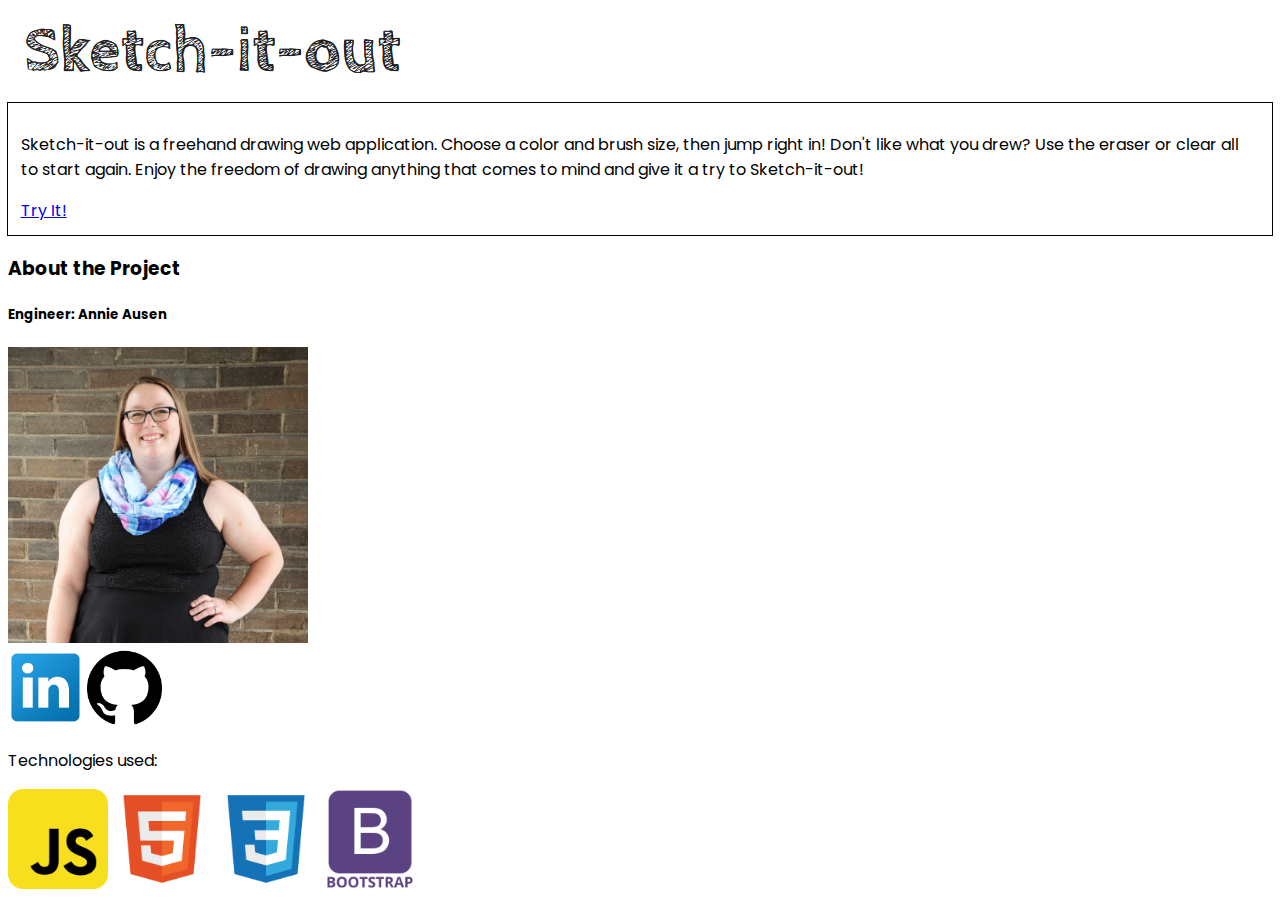
<file: index.html>
<!DOCTYPE html>
<html lang="en">
    <head>
        <meta charset="utf-8">
        <meta name="viewport" content="width=device-width">
        <title>Sketch-it-out</title>
        <!-- Google font for h1-->
        <link rel="preconnect" href="https://fonts.googleapis.com">
        <link rel="preconnect" href="https://fonts.gstatic.com" crossorigin>
        <link href="https://fonts.googleapis.com/css2?family=Cabin+Sketch:wght@700&display=swap" rel="stylesheet"> 
        <!--Google font body -->
        <link rel="preconnect" href="https://fonts.googleapis.com">
        <link rel="preconnect" href="https://fonts.gstatic.com" crossorigin>
        <link href="https://fonts.googleapis.com/css2?family=Cabin+Sketch:wght@700&family=Poppins:wght@500&display=swap" rel="stylesheet"> 
        <!-- Bootstrap -->
        <link href="https://cdn.jsdelivr.net/npm/bootstrap@5.1.3/dist/css/bootstrap.min.css" rel="stylesheet" integrity="sha384-1BmE4kWBq78iYhFldvKuhfTAU6auU8tT94WrHftjDbrCEXSU1oBoqyl2QvZ6jIW3" crossorigin="anonymous">

        <!--My CSS -->
        <link href="style.css" rel="stylesheet">
    </head>
    <body>
        <div class="logo">
            <img src="img/logo.PNG" alt="Sketch-it-out logo">
        </div>
        
        <div class="description justifty-content-center container-md">
            <p>Sketch-it-out is a freehand drawing web application. Choose a color 
            and brush size, then jump right in! Don't like what you drew? 
            Use the eraser or clear all to start again. Enjoy the freedom
            of drawing anything that comes to mind and give it a try to Sketch-it-out!</p>
            <div class="text-center">
                <a class="btn btn-primary" href="drawing.html" role="button">Try It!</a>
            </div>
            
        </div>

        

        <div class="container-fluid">
            <div class="row align-items-center">
                <div class="about col-6 text-center">
                    <h3>About the Project</h3>
                    <h5>Engineer: Annie Ausen</h5>
                    <img class="headshot" src="img/headshot.jpg" alt="Annie Ausen">
                    <div>
                        <a href="https://www.linkedin.com/in/annie-ausen/"><img class="sm_icon" src="img/linkedinlogo.png" alt="LinkedIn"></a> 
                        <a href="https://github.com/aausen"><img class="sm_icon" src="img/githublogo.png" alt="GitHub"></a>
                    </div>
                </div>
                <div class="col-6 text-center">
                    <p>Technologies used:</p>
                    <img class="icon" src="img/jsicon.png" alt="JavaScript">
                    <img class="icon" src="img/htmlicon.png" alt="HTML">
                    <img class="icon" src="img/cssicon.png" alt="CSS">
                    <img class="icon" src="img/bootstrapicon.png" alt="Bootstrap">
                </div>
            
            </div>
        </div>
    </body>
</html>
</file>
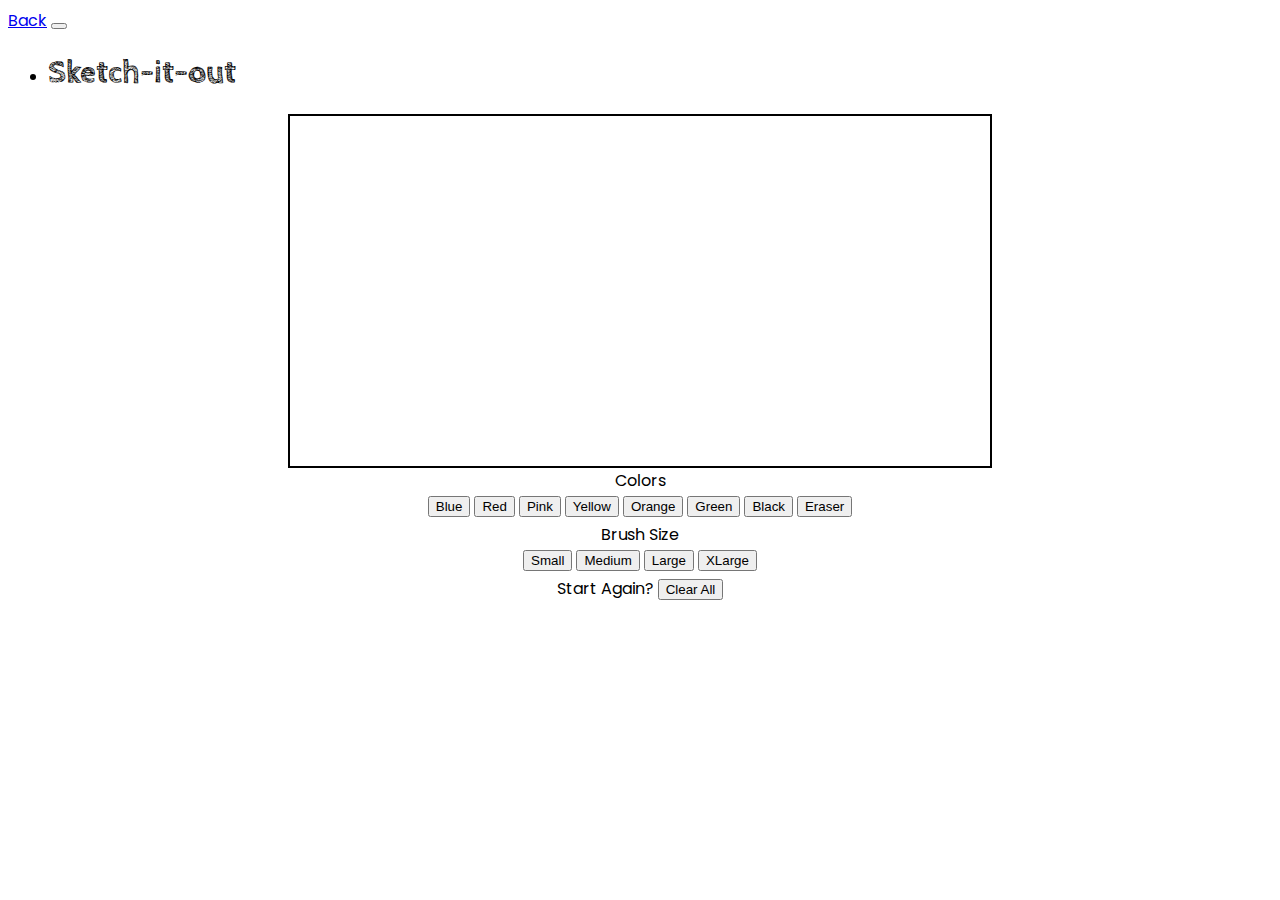
<file: drawing.html>
<!DOCTYPE html>
<html lang="en">
    <head>
        <meta charset="utf-8">
        <meta name="viewport" content="width=device-width">
        <title>Sketch-it-out</title>
        <!-- Google font for h1-->
        <link rel="preconnect" href="https://fonts.googleapis.com">
        <link rel="preconnect" href="https://fonts.gstatic.com" crossorigin>
        <link href="https://fonts.googleapis.com/css2?family=Cabin+Sketch:wght@700&display=swap" rel="stylesheet"> 
        <!--Google font body -->
        <link rel="preconnect" href="https://fonts.googleapis.com">
        <link rel="preconnect" href="https://fonts.gstatic.com" crossorigin>
        <link href="https://fonts.googleapis.com/css2?family=Cabin+Sketch:wght@700&family=Poppins:wght@500&display=swap" rel="stylesheet"> 
        <!-- Bootstrap -->
        <link href="https://cdn.jsdelivr.net/npm/bootstrap@5.1.3/dist/css/bootstrap.min.css" rel="stylesheet" integrity="sha384-1BmE4kWBq78iYhFldvKuhfTAU6auU8tT94WrHftjDbrCEXSU1oBoqyl2QvZ6jIW3" crossorigin="anonymous">

        <!--My CSS -->
        <link href="style.css" rel="stylesheet">
    </head>
    <body>

        <nav class="navbar navbar-expand-lg navbar-light bg-light">
            <div class="container-fluid">
              <a class="navbar-brand" href="index.html">Back</a>
              <button class="navbar-toggler" type="button" data-bs-toggle="collapse" data-bs-target="#navbarNav" aria-controls="navbarNav" aria-expanded="false" aria-label="Toggle navigation">
                <span class="navbar-toggler-icon"></span>
              </button>
              <div class="collapse navbar-collapse" id="navbarNav">
                <ul class="navbar-nav">
                  <li class="nav-item">
                    <h1>Sketch-it-out</h1>
                  </li>
                </ul>
              </div>
            </div>
        </nav>

        
        <div class="container">
            <div class="row align-items-center">
                <div class="col-9">
                    <div id="myCanvas">
                        <canvas id="paint"></canvas>
                    </div>
                </div>
                <div class="col-3">
                    <div id="color-settings" class="settings"> Colors 
                        <div>
                            <button type="button" class="btn btn-primary" onclick="getColor('blue')">Blue</button>
                            <button type="button" class="btn btn-primary" onclick="getColor('red')">Red</button>
                            <button type="button" class="btn btn-primary" onclick="getColor('pink')">Pink</button>
                            <button type="button" class="btn btn-primary" onclick="getColor('yellow')">Yellow</button>
                            <button type="button" class="btn btn-primary" onclick="getColor('orange')">Orange</button>
                            <button type="button" class="btn btn-primary" onclick="getColor('green')">Green</button>
                            <button type="button" class="btn btn-primary" onclick="getColor('black')">Black</button>
                            <button type="button" class="btn btn-primary" onclick="getColor('white')">Eraser</button>
                        </div>
                    </div>
                    <div id="brush-settings" class="settings"> Brush Size
                        <div>
                            <button class="btn btn-primary" onclick="getSize('2')">Small</button>
                            <button class="btn btn-primary" onclick="getSize('5')">Medium</button>
                            <button class="btn btn-primary" onclick="getSize('10')">Large</button>
                            <button class="btn btn-primary" onclick="getSize('20')">XLarge</button>
                        </div>
                    </div>
                    <div id="clear-settings" class="settings d-grid gap-2 col-6 mx-auto">Start Again?
                        <button class="btn btn-primary" type="button" onclick="clearAll()">Clear All</button>
                    </div>
                </div>
            </div>
        </div>

        <script src="drawing.js"></script>
    </body>
</html>
</file>
<file: style.css>
#paint {
    border: 2px solid #000000;
    margin-left: auto;
    margin-right: auto;
    display: block;
}

.settings {
    display: block;
    text-align: center;
}

.btn{
    margin-bottom: 5px;
}

h1{
    font-family: 'Cabin Sketch', cursive;
}

body{
    font-family: 'Poppins', sans-serif;
}

.icon {
    width: 100px;
}
.sm_icon {
    width: 75px;
}

.headshot {
    width: 300px;
}
.description {
    outline-style: solid;
    outline-width: 1px;
    padding: 1%;
}
.about {
    margin-top: 1%;
}
</file>
